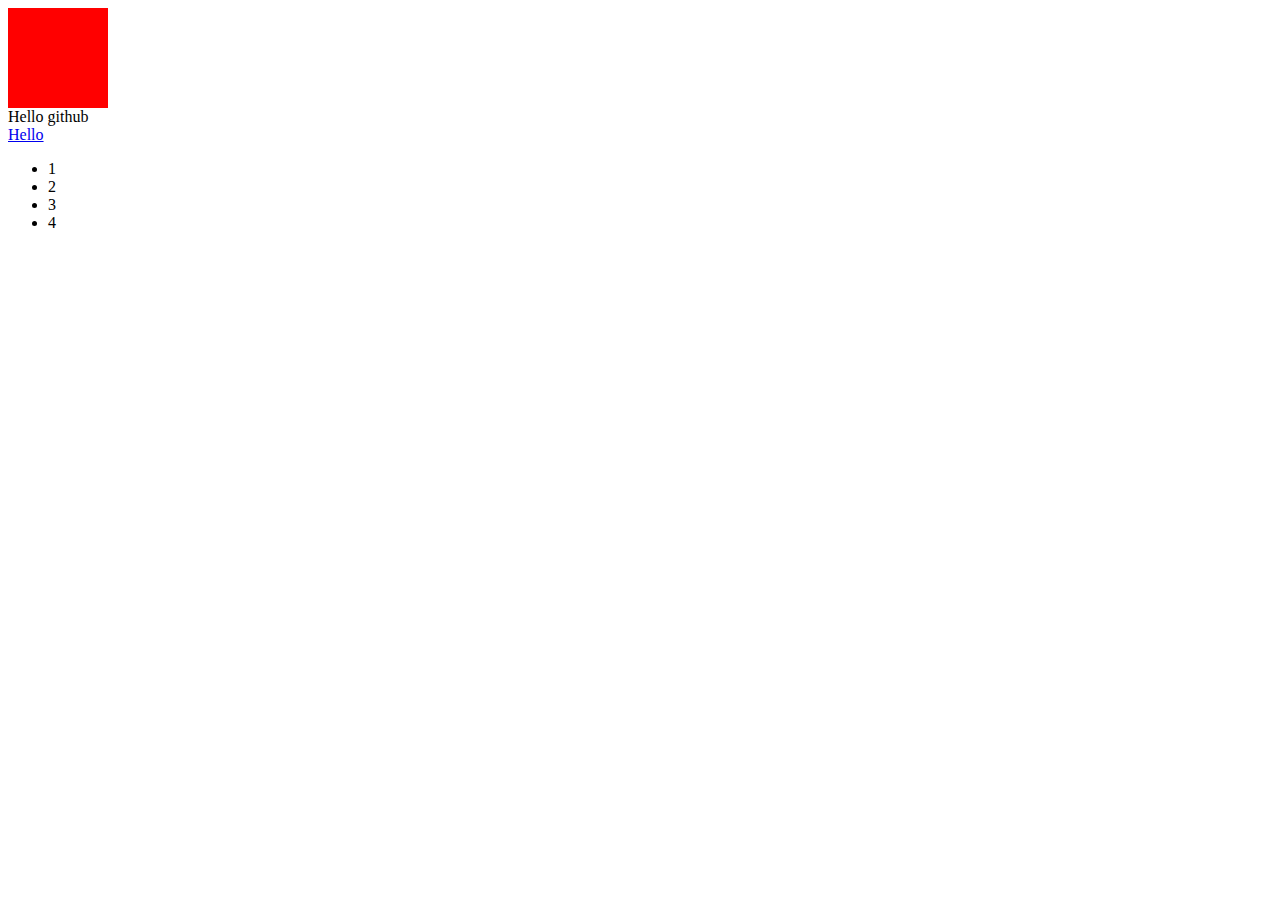
<file: index.html>
<!DOCTYPE html>
<html lang="en">
<head>
  <meta charset="UTF-8">
  <meta name="viewport" content="width=device-width, initial-scale=1.0">
  <title>Document</title>
  <link rel="stylesheet" href="./css/style.css">
</head>
<body>
  

  <div class="box"></div>
  <div class="github">Hello github</div>
  <a href="#">Hello</a>

  <ul>
    <li>1</li>
    <li>2</li>
    <li>3</li>
    <li>4</li>
  </ul>
  
</body>
</html>
</file>
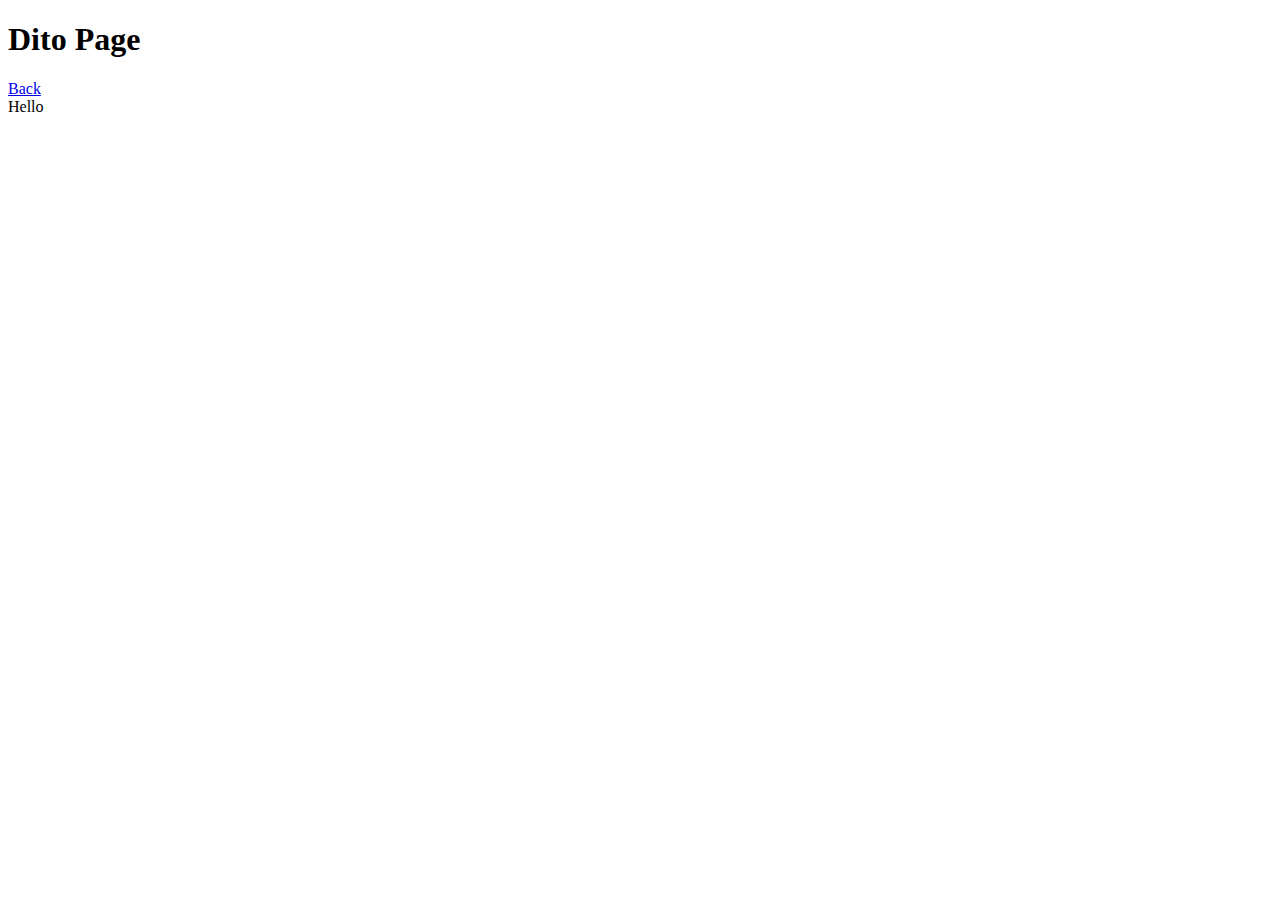
<file: dito.html>
<!DOCTYPE html>
<html lang="en">
<head>
  <meta charset="UTF-8">
  <meta name="viewport" content="width=device-width, initial-scale=1.0">
  <title>Document</title>
</head>
<body>
  <h1>Dito Page</h1>
  <a href="/index.html">Back</a>

  <div>Hello</div>
</body>
</html>
</file>
<file: css/style.css>
.box {
  width: 100px;
  height: 100px;
  background-color: red;
}
</file>
